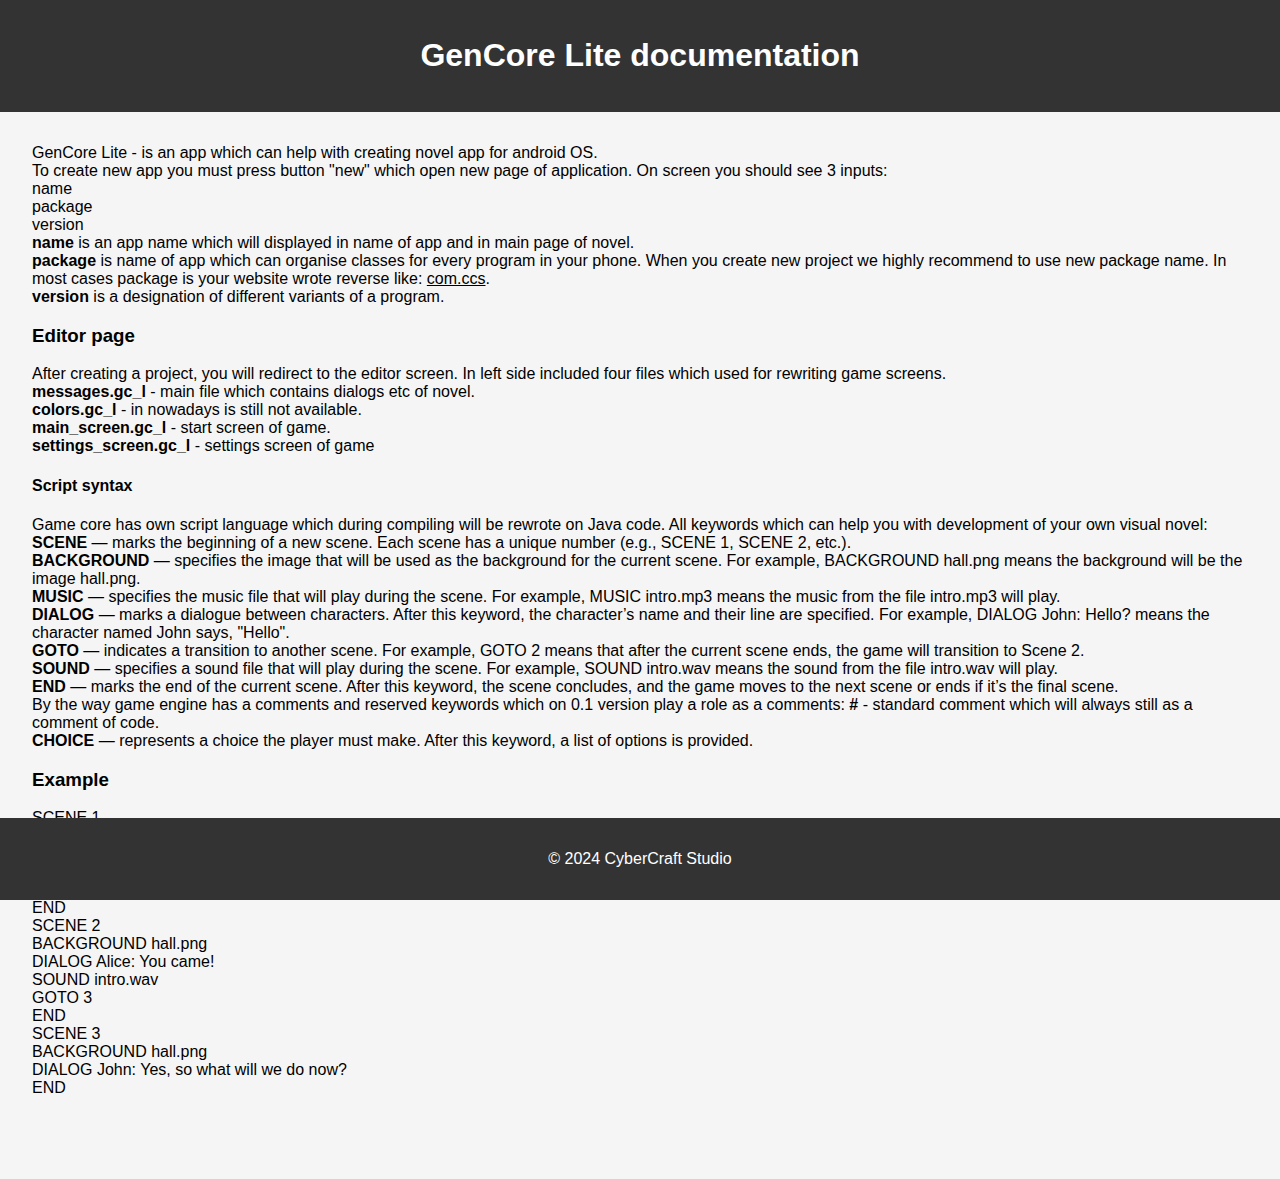
<file: app/src/main/assets/docs/index.html>
<!DOCTYPE html>
<html lang = "en">
<head>
    <meta charset="UTF-8">
    <meta name = "viewport" content= "width=device-width, initial-scale=1.0">
    <title>{{title}}</title>
    <link rel = "stylesheet" href="style.css" defer>
</head>
<body>

<header>
    <h1>GenCore Lite documentation</h1>
</header>
<!--<nav>
    <ul>
        <li><a href = "/">Home</a></li>
        <li><a href = "/contact">Contact</a></li>
        <li><a href = "/about">About</a></li>
    </ul>
</nav>-->
<main>
    GenCore Lite - is an app which can help with creating novel app for android OS.<br>
    To create new app you must press button "new" which open new page of application. On screen you should see 3 inputs:
    <div>
        name<br>
        package<br>
        version
    </div>
    <b>name</b> is an app name which will displayed in name of app and in main page of novel.<br>
    <b>package</b> is name of app which can organise classes for every program in your phone. When you create new project we highly recommend to use new package name. In most cases package is your website wrote reverse like: <u>com.ccs</u>.<br>
    <b>version</b> is a designation of different variants of a program.
    <h3>Editor page</h3>
    After creating a project, you will redirect to the editor screen.
    In left side included four files which used for rewriting game screens.
    <div>
        <b>messages.gc_l</b> - main file which contains dialogs etc of novel.<br>
        <b>colors.gc_l</b> - in nowadays is still not available.<br>
        <b>main_screen.gc_l</b> - start screen of game.<br>
        <b>settings_screen.gc_l</b> - settings screen of game
    </div>
    <h4>Script syntax</h4>
    Game core has own script language which during compiling will be rewrote on Java code. All keywords which can help you with development of your own visual novel:
    <div>
        <b>SCENE</b> — marks the beginning of a new scene. Each scene has a unique number (e.g., SCENE 1, SCENE 2, etc.).<br>
        <b>BACKGROUND</b> — specifies the image that will be used as the background for the current scene. For example, BACKGROUND hall.png means the background will be the image hall.png.<br>
        <b>MUSIC</b> — specifies the music file that will play during the scene. For example, MUSIC intro.mp3 means the music from the file intro.mp3 will play.<br>
        <b>DIALOG</b> — marks a dialogue between characters. After this keyword, the character’s name and their line are specified. For example, DIALOG John: Hello? means the character named John says, "Hello".<br>
        <b>GOTO</b> — indicates a transition to another scene. For example, GOTO 2 means that after the current scene ends, the game will transition to Scene 2.<br>
        <b>SOUND</b> — specifies a sound file that will play during the scene. For example, SOUND intro.wav means the sound from the file intro.wav will play.<br>
        <b>END</b> — marks the end of the current scene. After this keyword, the scene concludes, and the game moves to the next scene or ends if it’s the final scene.
    </div>
    By the way game engine has a comments and reserved keywords which on 0.1 version play a role as a comments:
    <b>#</b> - standard comment which will always still as a comment of code.<br>
    <b>CHOICE</b> — represents a choice the player must make. After this keyword, a list of options is provided.
    <!--For example, CHOICE Выберите действие: | Пойти направо | Пойти налево means the player can choose one of two actions: "Пойти направо" (Go right) or "Пойти налево" (Go left). -->
    <h3>Example</h3>
    <div>
        SCENE 1<br>
        BACKGROUND hall.png<br>
        MUSIC intro.mp3<br>
        DIALOG John: Hello<br>
        GOTO 2<br>
        END<br>
        SCENE 2<br>
        BACKGROUND hall.png<br>
        DIALOG Alice: You came!<br>
        SOUND intro.wav<br>
        GOTO 3<br>
        END<br>
        SCENE 3<br>
        BACKGROUND hall.png<br>
        DIALOG John: Yes, so what will we do now?<br>
        END<br><br>
    </div>
    </main>
<footer>
    <p>
        &copy; 2024 CyberCraft Studio
    </p>
</footer>
</body>
</html>
</file>
<file: app/src/main/assets/docs/style.css>
body{
    font-family: Arial, sans-serif;
    margin: 0;
    padding: 0;
    background-color: #f5f5f5;
}
header{
    background-color: #333;
    color: white;
    padding: 1em 0;
    text-align: center;
}
nav{
    background-color: #444;
    color: white;
    padding: 1em;
    text-align: center;
}
nav ul{
    list-style-type: none;
    margin: 0;
    padding: 0;
}
nav ul li{
    display: inline;
    margin-left: 1em;
}
nav ul a{
    color: white;
    text-decoration: none;
}
main{
    padding: 2em;
    padding-bottom: 4em;
}
footer{
    background-color: #333;
    color: white;
    padding: 1em 0;
    text-align: center;
    position: fixed;
    bottom: 0;
    width: 100%;
}
</file>
